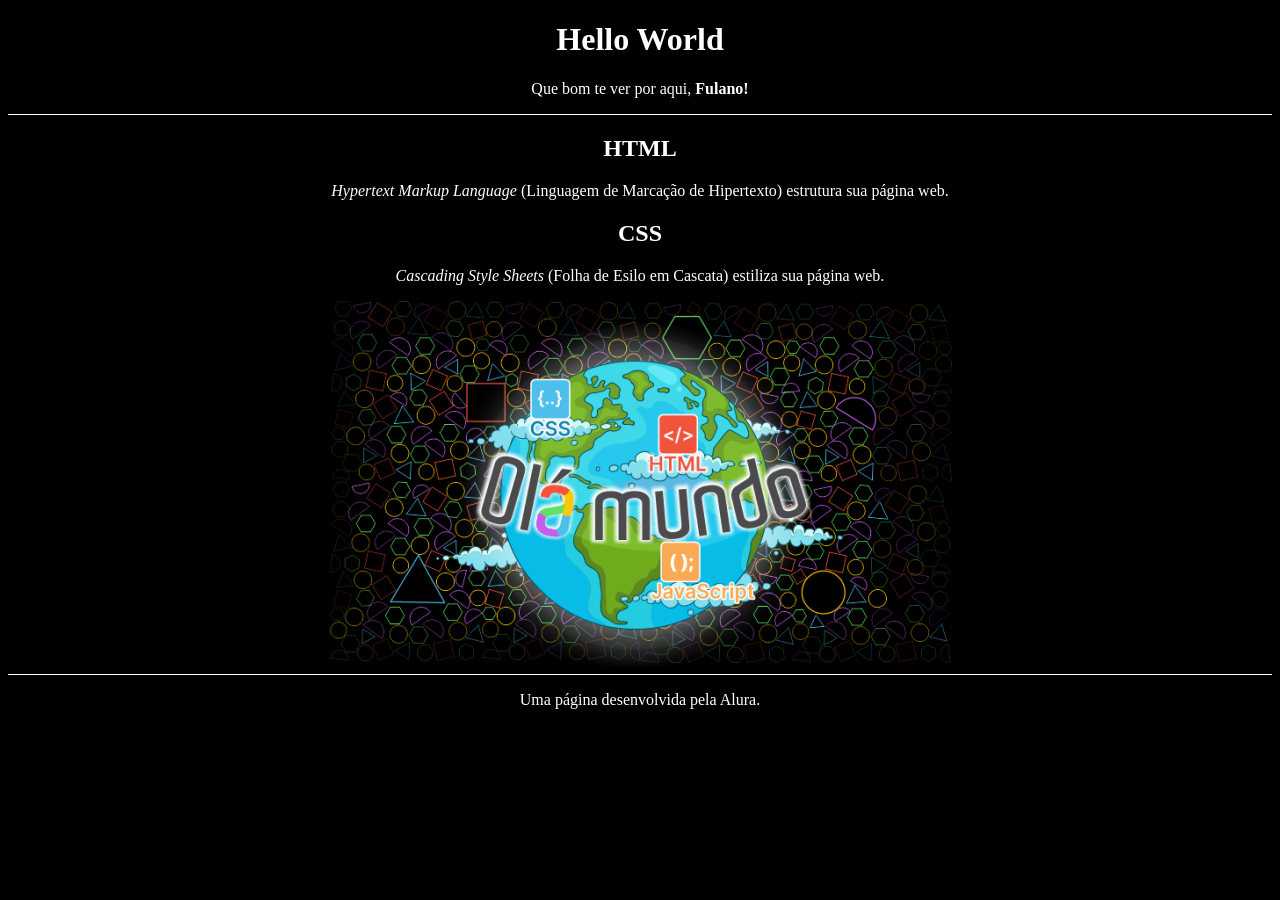
<file: Hello World/index.html>
<!DOCTYPE html>
<html lang="pt-br">
<head>
    <meta charset="UTF-8">
    <meta http-equiv="X-UA-Compatible" content="IE=edge">
    <meta name="viewport" content="width=device-width, initial-scale=1.0">
    <title>Hello World</title>
    <link rel="stylesheet" href="style.css">
</head>
<body>
    <header>
        <h1>Hello World</h1> 
        <p>Que bom te ver por aqui, <span id="nome-usuario" > Fulano!</span></p>
    </header>
    <section>

        <h2> HTML</h2>
        <p> <span class="texto-ingles"> Hypertext Markup Language </span> (Linguagem de Marcação de Hipertexto) estrutura sua página web. </p>
        
        <h2> CSS</h2>
        <p> <span class="texto-ingles"> Cascading Style Sheets </span> (Folha de Esilo em Cascata) estiliza sua página web. </p>
    <img src="img/Olá Mundo.png" alt="Imagem colorida em fundo branco, com o globo terrestre desenhado">
    </section>
    <footer>
        <p> Uma página desenvolvida pela Alura. </p>
        <script scr="main.js"></script>
    </footer>
</body>
</html>
</file>
<file: Hello World/style.css>
body {
    background-color: black;
    color: black;
    text-align: center;
   font-family: 'Times New Roman', Times, serif;
}

h1 {
    color: white;
}

h2 {
    color: white;
}

p {
    color: white
}

header {
    border-bottom: 1px solid white;
}

footer {
    border-top: 1px solid white;
}

#nome-usuario {
    font-weight: bold;
}

.texto-ingles {
    font-style: italic;

}
</file>
